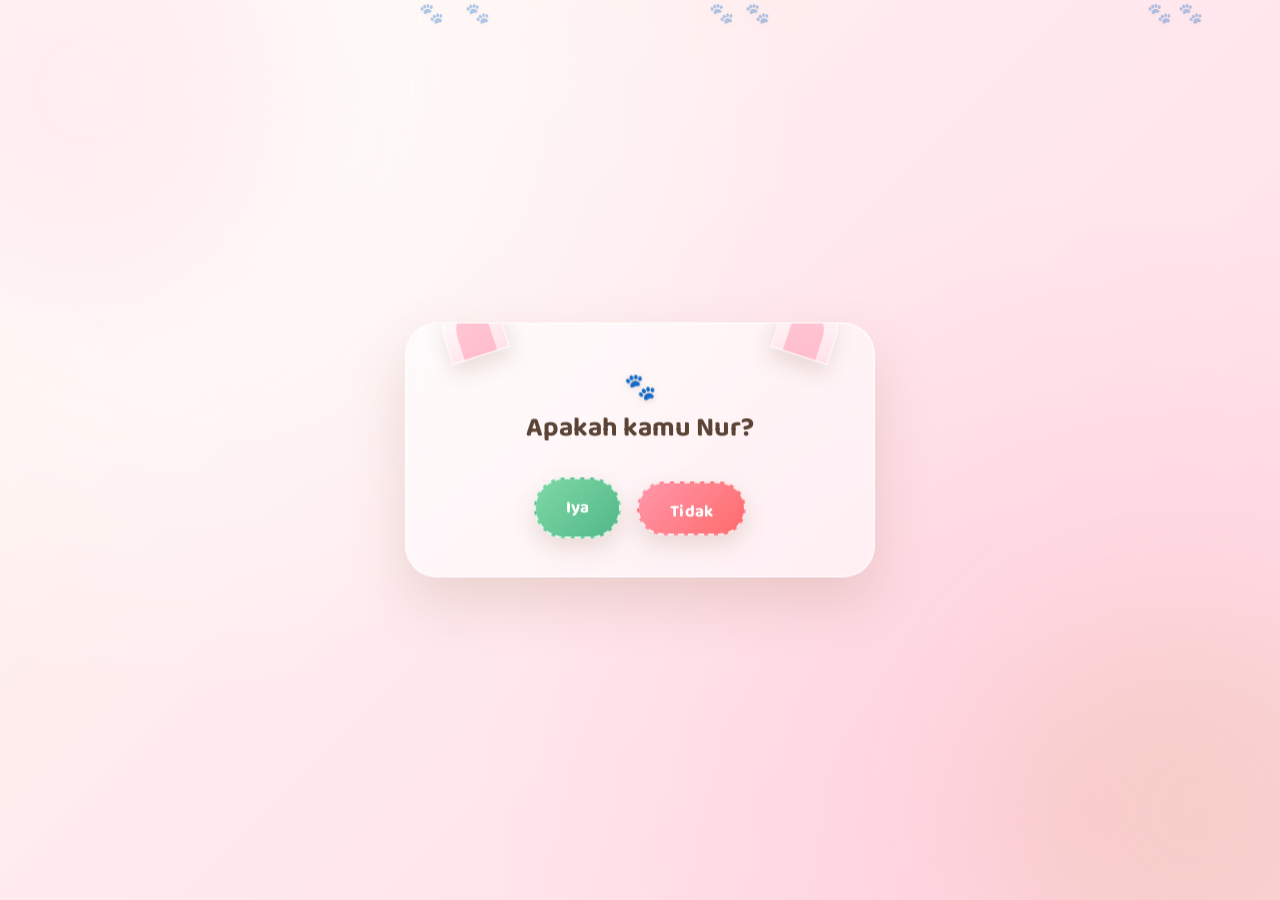
<file: index.html>
<!DOCTYPE html>
<html lang="id">
<head>

<meta charset="UTF-8">
<meta name="viewport" content="width=device-width,initial-scale=1">

<title>For Nur ❤️</title>

<link rel="preconnect" href="https://fonts.googleapis.com">
<link rel="preconnect" href="https://fonts.gstatic.com" crossorigin>
<link href="https://fonts.googleapis.com/css2?family=Baloo+2:wght@500;700;800&family=Quicksand:wght@500;600;700&display=swap" rel="stylesheet">

<link rel="stylesheet" href="style.css">

</head>

<body>

<div class="background">
  <div class="blob blob1"></div>
  <div class="blob blob2"></div>
</div>

<!-- PAGE 1 -->
<div class="card page active" id="page1">

  <div class="ear ear-left"></div>
  <div class="ear ear-right"></div>

  <span class="paw">🐾</span>

  <h1>Apakah kamu Nur?</h1>

  <div class="buttons">
    <button id="yesBtn" class="btn btn-yes">Iya</button>
    <button id="noBtn" class="btn btn-no">Tidak</button>
  </div>

  <p class="reaction" id="reaction1"></p>

</div>

<!-- PAGE 2 -->
<div class="card page" id="page2">

  <div class="ear ear-left"></div>
  <div class="ear ear-right"></div>

  <span class="paw">🐾</span>

  <h1>Ceritain keseharian kamu dong, kepo nih 😚🫣</h1>

  <textarea id="story" placeholder="Tulis di sini..."></textarea>

  <div class="buttons2">
    <button id="nextBtn" class="btn btn-yes">Lanjut</button>
    <button id="kepoBtn" class="btn btn-no">ih kepoo kamu</button>
  </div>

  <p class="reaction" id="reaction2"></p>

</div>

<!-- PAGE 3 -->
<div class="card page" id="page3">

  <div class="ear ear-left"></div>
  <div class="ear ear-right"></div>

  <span class="paw">🐾</span>

  <h1>Ur type cowo kayak gimana? 👀</h1>

  <textarea id="typeCowok" placeholder="Tulis di sini..."></textarea>

  <div class="buttons2">
    <button id="lanjutTypeBtn" class="btn btn-yes">Lanjut</button>
    <button id="lesbianBtn" class="btn btn-no">Eh, aku lesbian deh</button>
  </div>

  <p class="reaction" id="reaction3"></p>

</div>

<!-- PAGE 4 (SPIN WHEEL) -->
<div class="card page" id="page4">

  <div class="ear ear-left"></div>
  <div class="ear ear-right"></div>

  <span class="paw">🐾</span>

  <h1>Ayoo Gachaaaa 🎉</h1>

  <div id="wheel"></div>

  <button id="spinBtn" class="btn btn-yes">SPIN</button>

  <div id="result"></div>

  <p class="reaction" id="reaction4"></p>

</div>

<script src="script.js"></script>

</body>
</html>
</file>
<file: style.css>
/* ===============================
   TOKENS
================================== */
:root{
    --cream:#FFF6EE;
    --blush:#FFE1E9;
    --pink:#FF9EB5;
    --pink-deep:#FF7095;
    --tan:#E9C9A6;
    --brown:#5B4436;
    --brown-soft:#8A6F5E;
    --red:#FF6B6B;
    --shadow:rgba(139,94,60,.18);
}

/* ===============================
   GLOBAL
================================== */
*{
    margin:0;
    padding:0;
    box-sizing:border-box;
    font-family:"Quicksand","Poppins",Arial,sans-serif;
}

html{ scroll-behavior:smooth; }

body{
    width:100%;
    min-height:100vh;
    display:flex;
    justify-content:center;
    align-items:center;
    overflow:hidden;
    background:var(--cream);
    position:relative;
}

/* ===============================
   BACKGROUND
================================== */
.background{
    position:fixed;
    inset:0;
    overflow:hidden;
    background:
        radial-gradient(circle at 15% 10%, rgba(255,255,255,.9), transparent 45%),
        radial-gradient(circle at 85% 90%, rgba(255,193,209,.55), transparent 45%),
        linear-gradient(135deg, #fff6ee, #ffe9ee, #ffdce6);
}

.blob{
    position:absolute;
    border-radius:50%;
    filter:blur(70px);
    opacity:.6;
}
.blob1{
    width:420px; height:420px;
    left:-120px; top:-120px;
    background:rgba(255,225,233,.9);
    animation:float1 9s ease-in-out infinite;
}
.blob2{
    width:380px; height:380px;
    right:-100px; bottom:-100px;
    background:rgba(233,201,166,.55);
    animation:float2 11s ease-in-out infinite;
}

/* floating paw prints */
.background span{
    position:absolute;
    font-size:20px;
    opacity:.35;
    animation:leaf 16s linear infinite;
    filter:drop-shadow(0 2px 2px rgba(139,94,60,.15));
}

/* ===============================
   CARD
================================== */
.card{
    position:absolute;
    top:50%;
    left:50%;
    transform:translate(-50%,calc(-50% + 25px));
    width:92%;
    max-width:470px;
    padding:46px 38px 38px;
    border-radius:32px;
    background:rgba(255,255,255,.55);
    backdrop-filter:blur(18px);
    border:1px solid rgba(255,255,255,.6);
    box-shadow:0 25px 55px var(--shadow), 0 0 0 1px rgba(255,255,255,.4) inset;
    transition:opacity .45s, transform .45s;
    opacity:0;
    pointer-events:none;
    overflow:hidden; /* keep escaping buttons confined to the card */
}

.page.active{
    opacity:1;
    pointer-events:auto;
    transform:translate(-50%,-50%);
}

/* kuping kucing di atas card */
.ear{
    position:absolute;
    top:-26px;
    width:60px;
    height:60px;
    background:linear-gradient(160deg,#ffffff,var(--blush));
    border:1px solid rgba(255,255,255,.7);
    border-radius:50% 50% 0 0;
    box-shadow:0 10px 20px var(--shadow);
}
.ear::after{
    content:"";
    position:absolute;
    inset:12px 12px 0 12px;
    background:var(--pink);
    border-radius:50% 50% 0 0;
    opacity:.55;
}
.ear-left{ left:36px; transform:rotate(-18deg); }
.ear-right{ right:36px; transform:rotate(18deg); }

.paw{
    display:block;
    text-align:center;
    font-size:26px;
    margin-bottom:6px;
    filter:drop-shadow(0 2px 3px var(--shadow));
}

h1{
    font-family:"Baloo 2","Poppins",sans-serif;
    font-size:27px;
    font-weight:700;
    line-height:1.45;
    color:var(--brown);
    margin-bottom:30px;
    text-align:center;
}

p{
    color:var(--brown-soft);
    text-align:center;
    line-height:1.7;
}

/* ===============================
   BUTTON
================================== */
.btn{
    border:2px dashed rgba(255,255,255,.8);
    outline:none;
    cursor:pointer;
    padding:15px 30px;
    border-radius:50px;
    font-family:"Baloo 2","Poppins",sans-serif;
    font-size:17px;
    font-weight:700;
    letter-spacing:.2px;
    color:white;
    transition:left .28s ease, top .28s ease, transform .15s ease;
    box-shadow:0 10px 22px var(--shadow);
    white-space:nowrap;
}

.btn:hover{ transform:translateY(-3px); }
.btn:active{ transform:scale(.97); }
.btn:disabled{
    opacity:.55;
    cursor:default;
    transform:none;
    filter:grayscale(.3);
}

.btn-yes{ background:linear-gradient(135deg,#7fd9a6,#52b788); }
.btn-no{ background:linear-gradient(135deg,#ff97ab,var(--red)); }

/* textarea */
textarea{
    width:100%;
    height:160px;
    resize:none;
    padding:18px;
    border-radius:20px;
    border:2px dashed rgba(255,150,175,.5);
    outline:none;
    font-size:15px;
    font-family:"Quicksand",sans-serif;
    background:rgba(255,255,255,.7);
    color:var(--brown);
    margin-bottom:24px;
}
textarea::placeholder{ color:#b79c8b; }

/* ===============================
   BUTTON ROWS
================================== */
.buttons{
    display:flex;
    justify-content:center;
    align-items:center;
    gap:16px;
    flex-wrap:wrap;
    width:100%;
}
.buttons2{
    display:flex;
    justify-content:center;
    align-items:center;
    gap:16px;
    flex-wrap:wrap;
    width:100%;
}

/* reaction popup */
.reaction{
    position:absolute;
    left:50%;
    top:50%;
    width:78%;
    transform:translate(-50%,-50%) scale(.85);
    background:rgba(255,255,255,.97);
    padding:24px 22px;
    border-radius:22px;
    box-shadow:0 18px 40px var(--shadow);
    font-family:"Baloo 2",sans-serif;
    font-weight:700;
    font-size:16px;
    color:var(--pink-deep);
    opacity:0;
    pointer-events:none;
    transition:.3s;
    z-index:30;
}
.reaction.show{
    opacity:1;
    transform:translate(-50%,-50%) scale(1);
}

/* ===============================
   SPIN WHEEL
================================== */
#wheel{
    width:260px;
    height:260px;
    margin:16px auto 24px;
    border-radius:50%;
    border:10px solid white;
    background:conic-gradient(
        #FFD3E0 0deg 36deg,
        #FFEFD6 36deg 72deg,
        #E9C9A6 72deg 108deg,
        #FFB4C6 108deg 144deg,
        #F6D9EC 144deg 180deg,
        #FFD3E0 180deg 216deg,
        #FFEFD6 216deg 252deg,
        #E9C9A6 252deg 288deg,
        #FFB4C6 288deg 324deg,
        #F6D9EC 324deg 360deg
    );
    box-shadow:0 20px 40px var(--shadow);
    transition:transform 4s cubic-bezier(.15,.8,.15,1);
    position:relative;
    display:flex;
    align-items:center;
    justify-content:center;
    font-size:34px;
}

#wheel::before{
    content:"";
    position:absolute;
    top:-24px;
    left:50%;
    transform:translateX(-50%);
    border-left:14px solid transparent;
    border-right:14px solid transparent;
    border-top:26px solid var(--pink-deep);
    filter:drop-shadow(0 2px 2px var(--shadow));
}

.wheel-num{
    position:absolute;
    top:50%;
    left:50%;
    width:26px;
    height:26px;
    margin:-13px;
    display:flex;
    align-items:center;
    justify-content:center;
    font-family:"Baloo 2",sans-serif;
    font-weight:700;
    font-size:15px;
    color:var(--brown);
    text-shadow:0 1px 2px rgba(255,255,255,.85);
    pointer-events:none;
}

#spinBtn{ display:block; margin:auto; background:linear-gradient(135deg,#7fb8ff,#4f8ef5); }

#result{
    margin-top:22px;
    text-align:center;
    font-family:"Baloo 2",sans-serif;
    font-size:22px;
    font-weight:700;
    color:var(--brown);
    min-height:40px;
}

/* ===============================
   ANIMATIONS
================================== */
@keyframes float1{ 0%,100%{transform:translateY(0);} 50%{transform:translateY(25px);} }
@keyframes float2{ 0%,100%{transform:translateY(0);} 50%{transform:translateY(-25px);} }

@keyframes leaf{
    0%{ transform:translateY(-60px) rotate(0deg); opacity:0; }
    15%{ opacity:.4; }
    50%{ transform:translateY(50vh) rotate(180deg); }
    100%{ transform:translateY(110vh) rotate(360deg); opacity:0; }
}

@keyframes pop{
    0%{ transform:scale(.7); opacity:0; }
    60%{ transform:scale(1.08); opacity:1; }
    100%{ transform:scale(1); }
}

/* ===============================
   RESPONSIVE
================================== */
@media(max-width:600px){
    .card{ padding:40px 24px 28px; width:94%; }
    h1{ font-size:22px; }
    .btn{ font-size:15px; padding:13px 20px; }
    #wheel{ width:220px; height:220px; }
    textarea{ height:145px; }
    .ear{ width:48px; height:48px; top:-20px; }
  }
</file>
